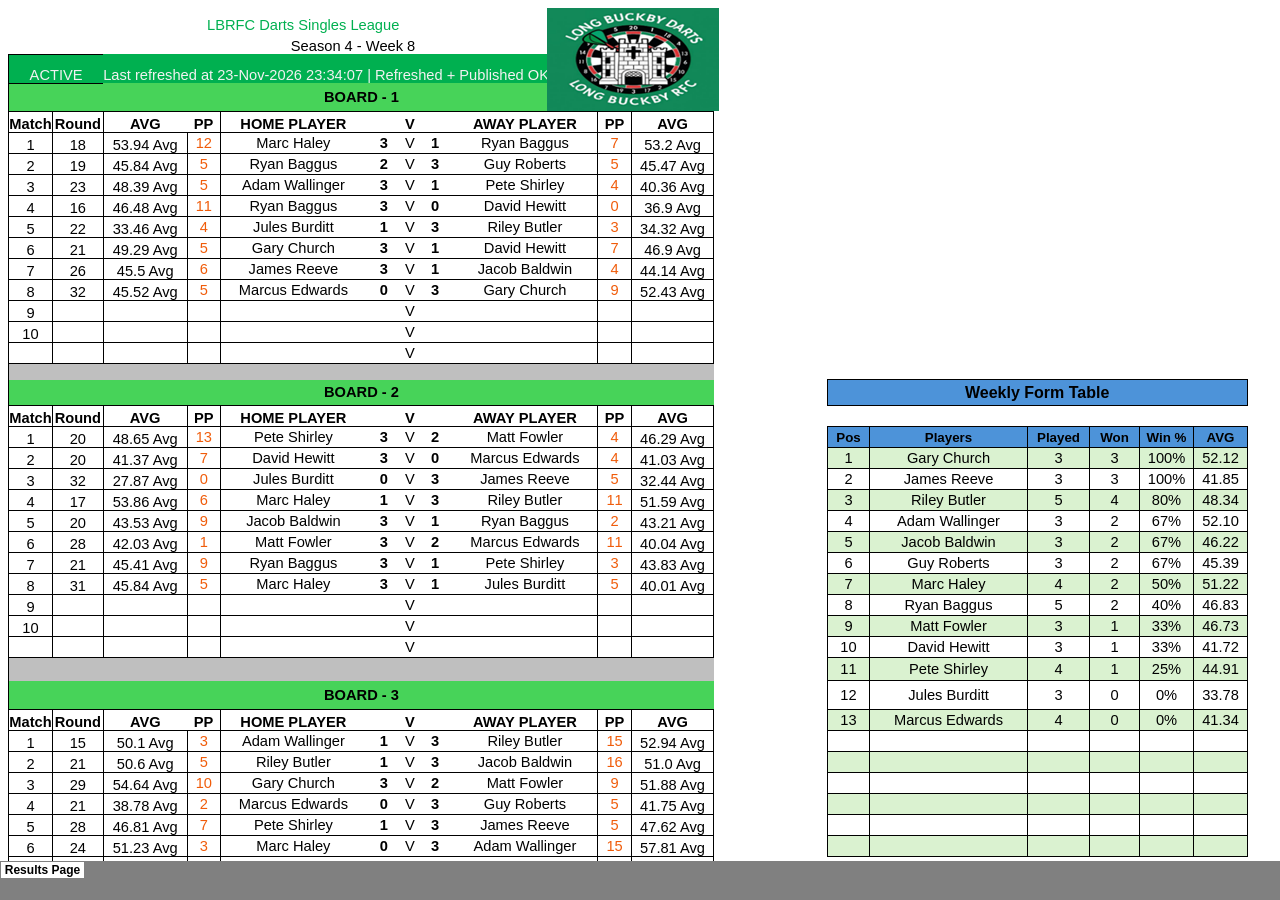
<file: index.html>
<html xmlns:v="urn:schemas-microsoft-com:vml"
xmlns:o="urn:schemas-microsoft-com:office:office"
xmlns:x="urn:schemas-microsoft-com:office:excel"
xmlns="http://www.w3.org/TR/REC-html40">

<head>
<meta http-equiv="refresh" content="60">
<meta http-equiv="Cache-Control" content="no-cache, no-store, must-revalidate">
<meta http-equiv="Pragma" content="no-cache">
<meta http-equiv="Expires" content="0">

<meta name="Excel Workbook Frameset">
<meta http-equiv=Content-Type content="text/html; charset=windows-1252">
<meta name=ProgId content=Excel.Sheet>
<meta name=Generator content="Microsoft Excel 15">
<link rel=File-List href="index.files/filelist.xml">
<![if !supportTabStrip]>
<link id="shLink" href="index.files/sheet001.html?v=20261123234709">

<link id="shLink">

<script language="JavaScript">
<!--
 var c_lTabs=1;

 var c_rgszSh=new Array(c_lTabs);
 c_rgszSh[0] = "Results�Page";



 var c_rgszClr=new Array(8);
 c_rgszClr[0]="window";
 c_rgszClr[1]="buttonface";
 c_rgszClr[2]="windowframe";
 c_rgszClr[3]="windowtext";
 c_rgszClr[4]="threedlightshadow";
 c_rgszClr[5]="threedhighlight";
 c_rgszClr[6]="threeddarkshadow";
 c_rgszClr[7]="threedshadow";

 var g_iShCur;
 var g_rglTabX=new Array(c_lTabs);

function fnGetIEVer()
{
 var ua=window.navigator.userAgent
 var msie=ua.indexOf("MSIE")
 if (msie>0 && window.navigator.platform=="Win32")
  return parseInt(ua.substring(msie+5,ua.indexOf(".", msie)));
 else
  return 0;
}

function fnBuildFrameset()
{
 var szHTML="<frameset rows=\"*,18\" border=0 width=0 frameborder=no framespacing=0>"+
  "<frame src=\""+document.all.item("shLink")[0].href+"\" name=\"frSheet\" noresize>"+
  "<frameset cols=\"54,*\" border=0 width=0 frameborder=no framespacing=0>"+
  "<frame src=\"\" name=\"frScroll\" marginwidth=0 marginheight=0 scrolling=no>"+
  "<frame src=\"\" name=\"frTabs\" marginwidth=0 marginheight=0 scrolling=no>"+
  "</frameset></frameset><plaintext>";

 with (document) {
  open("text/html","replace");
  write(szHTML);
  close();
 }

 fnBuildTabStrip();
}

function fnBuildTabStrip()
{
 var szHTML=
  "<html><head><style>.clScroll {font:8pt Courier New;color:"+c_rgszClr[6]+";cursor:default;line-height:10pt;}"+
  ".clScroll2 {font:10pt Arial;color:"+c_rgszClr[6]+";cursor:default;line-height:11pt;}</style></head>"+
  "<body onclick=\"event.returnValue=false;\" ondragstart=\"event.returnValue=false;\" onselectstart=\"event.returnValue=false;\" bgcolor="+c_rgszClr[4]+" topmargin=0 leftmargin=0><table cellpadding=0 cellspacing=0 width=100%>"+
  "<tr><td colspan=6 height=1 bgcolor="+c_rgszClr[2]+"></td></tr>"+
  "<tr><td style=\"font:1pt\">&nbsp;<td>"+
  "<td valign=top id=tdScroll class=\"clScroll\" onclick=\"parent.fnFastScrollTabs(0);\" onmouseover=\"parent.fnMouseOverScroll(0);\" onmouseout=\"parent.fnMouseOutScroll(0);\"><a>&#171;</a></td>"+
  "<td valign=top id=tdScroll class=\"clScroll2\" onclick=\"parent.fnScrollTabs(0);\" ondblclick=\"parent.fnScrollTabs(0);\" onmouseover=\"parent.fnMouseOverScroll(1);\" onmouseout=\"parent.fnMouseOutScroll(1);\"><a>&lt</a></td>"+
  "<td valign=top id=tdScroll class=\"clScroll2\" onclick=\"parent.fnScrollTabs(1);\" ondblclick=\"parent.fnScrollTabs(1);\" onmouseover=\"parent.fnMouseOverScroll(2);\" onmouseout=\"parent.fnMouseOutScroll(2);\"><a>&gt</a></td>"+
  "<td valign=top id=tdScroll class=\"clScroll\" onclick=\"parent.fnFastScrollTabs(1);\" onmouseover=\"parent.fnMouseOverScroll(3);\" onmouseout=\"parent.fnMouseOutScroll(3);\"><a>&#187;</a></td>"+
  "<td style=\"font:1pt\">&nbsp;<td></tr></table></body></html>";

 with (frames['frScroll'].document) {
  open("text/html","replace");
  write(szHTML);
  close();
 }

 szHTML =
  "<html><head>"+
  "<style>A:link,A:visited,A:active {text-decoration:none;"+"color:"+c_rgszClr[3]+";}"+
  ".clTab {cursor:hand;background:"+c_rgszClr[1]+";font:9pt Arial;padding-left:3px;padding-right:3px;text-align:center;}"+
  ".clBorder {background:"+c_rgszClr[2]+";font:1pt;}"+
  "</style></head><body onload=\"parent.fnInit();\" onselectstart=\"event.returnValue=false;\" ondragstart=\"event.returnValue=false;\" bgcolor="+c_rgszClr[4]+
  " topmargin=0 leftmargin=0><table id=tbTabs cellpadding=0 cellspacing=0>";

 var iCellCount=(c_lTabs+1)*2;

 var i;
 for (i=0;i<iCellCount;i+=2)
  szHTML+="<col width=1><col>";

 var iRow;
 for (iRow=0;iRow<6;iRow++) {

  szHTML+="<tr>";

  if (iRow==5)
   szHTML+="<td colspan="+iCellCount+"></td>";
  else {
   if (iRow==0) {
    for(i=0;i<iCellCount;i++)
     szHTML+="<td height=1 class=\"clBorder\"></td>";
   } else if (iRow==1) {
    for(i=0;i<c_lTabs;i++) {
     szHTML+="<td height=1 nowrap class=\"clBorder\">&nbsp;</td>";
     szHTML+=
      "<td id=tdTab height=1 nowrap class=\"clTab\" onmouseover=\"parent.fnMouseOverTab("+i+");\" onmouseout=\"parent.fnMouseOutTab("+i+");\">"+
      "<a href=\""+document.all.item("shLink")[i].href+"\" target=\"frSheet\" id=aTab>&nbsp;"+c_rgszSh[i]+"&nbsp;</a></td>";
    }
    szHTML+="<td id=tdTab height=1 nowrap class=\"clBorder\"><a id=aTab>&nbsp;</a></td><td width=100%></td>";
   } else if (iRow==2) {
    for (i=0;i<c_lTabs;i++)
     szHTML+="<td height=1></td><td height=1 class=\"clBorder\"></td>";
    szHTML+="<td height=1></td><td height=1></td>";
   } else if (iRow==3) {
    for (i=0;i<iCellCount;i++)
     szHTML+="<td height=1></td>";
   } else if (iRow==4) {
    for (i=0;i<c_lTabs;i++)
     szHTML+="<td height=1 width=1></td><td height=1></td>";
    szHTML+="<td height=1 width=1></td><td></td>";
   }
  }
  szHTML+="</tr>";
 }

 szHTML+="</table></body></html>";
 with (frames['frTabs'].document) {
  open("text/html","replace");
  charset=document.charset;
  write(szHTML);
  close();
 }
}

function fnInit()
{
 g_rglTabX[0]=0;
 var i;
 for (i=1;i<=c_lTabs;i++)
  with (frames['frTabs'].document.all.tbTabs.rows[1].cells[fnTabToCol(i-1)])
   g_rglTabX[i]=offsetLeft+offsetWidth-6;
}

function fnTabToCol(iTab)
{
 return 2*iTab+1;
}

function fnNextTab(fDir)
{
 var iNextTab=-1;
 var i;

 with (frames['frTabs'].document.body) {
  if (fDir==0) {
   if (scrollLeft>0) {
    for (i=0;i<c_lTabs&&g_rglTabX[i]<scrollLeft;i++);
    if (i<c_lTabs)
     iNextTab=i-1;
   }
  } else {
   if (g_rglTabX[c_lTabs]+6>offsetWidth+scrollLeft) {
    for (i=0;i<c_lTabs&&g_rglTabX[i]<=scrollLeft;i++);
    if (i<c_lTabs)
     iNextTab=i;
   }
  }
 }
 return iNextTab;
}

function fnScrollTabs(fDir)
{
 var iNextTab=fnNextTab(fDir);

 if (iNextTab>=0) {
  frames['frTabs'].scroll(g_rglTabX[iNextTab],0);
  return true;
 } else
  return false;
}

function fnFastScrollTabs(fDir)
{
 if (c_lTabs>16)
  frames['frTabs'].scroll(g_rglTabX[fDir?c_lTabs-1:0],0);
 else
  if (fnScrollTabs(fDir)>0) window.setTimeout("fnFastScrollTabs("+fDir+");",5);
}

function fnSetTabProps(iTab,fActive)
{
 var iCol=fnTabToCol(iTab);
 var i;

 if (iTab>=0) {
  with (frames['frTabs'].document.all) {
   with (tbTabs) {
    for (i=0;i<=4;i++) {
     with (rows[i]) {
      if (i==0)
       cells[iCol].style.background=c_rgszClr[fActive?0:2];
      else if (i>0 && i<4) {
       if (fActive) {
        cells[iCol-1].style.background=c_rgszClr[2];
        cells[iCol].style.background=c_rgszClr[0];
        cells[iCol+1].style.background=c_rgszClr[2];
       } else {
        if (i==1) {
         cells[iCol-1].style.background=c_rgszClr[2];
         cells[iCol].style.background=c_rgszClr[1];
         cells[iCol+1].style.background=c_rgszClr[2];
        } else {
         cells[iCol-1].style.background=c_rgszClr[4];
         cells[iCol].style.background=c_rgszClr[(i==2)?2:4];
         cells[iCol+1].style.background=c_rgszClr[4];
        }
       }
      } else
       cells[iCol].style.background=c_rgszClr[fActive?2:4];
     }
    }
   }
   with (aTab[iTab].style) {
    cursor=(fActive?"default":"hand");
    color=c_rgszClr[3];
   }
  }
 }
}

function fnMouseOverScroll(iCtl)
{
 frames['frScroll'].document.all.tdScroll[iCtl].style.color=c_rgszClr[7];
}

function fnMouseOutScroll(iCtl)
{
 frames['frScroll'].document.all.tdScroll[iCtl].style.color=c_rgszClr[6];
}

function fnMouseOverTab(iTab)
{
 if (iTab!=g_iShCur) {
  var iCol=fnTabToCol(iTab);
  with (frames['frTabs'].document.all) {
   tdTab[iTab].style.background=c_rgszClr[5];
  }
 }
}

function fnMouseOutTab(iTab)
{
 if (iTab>=0) {
  var elFrom=frames['frTabs'].event.srcElement;
  var elTo=frames['frTabs'].event.toElement;

  if ((!elTo) ||
   (elFrom.tagName==elTo.tagName) ||
   (elTo.tagName=="A" && elTo.parentElement!=elFrom) ||
   (elFrom.tagName=="A" && elFrom.parentElement!=elTo)) {

   if (iTab!=g_iShCur) {
    with (frames['frTabs'].document.all) {
     tdTab[iTab].style.background=c_rgszClr[1];
    }
   }
  }
 }
}

function fnSetActiveSheet(iSh)
{
 if (iSh!=g_iShCur) {
  fnSetTabProps(g_iShCur,false);
  fnSetTabProps(iSh,true);
  g_iShCur=iSh;
 }
}

 window.g_iIEVer=fnGetIEVer();
 if (window.g_iIEVer>=4)
  fnBuildFrameset();
//-->
</script>
<![endif]><!--[if gte mso 9]><xml>
 <x:ExcelWorkbook>
  <x:ExcelWorksheets>
   <x:ExcelWorksheet>
    <x:Name>Results Page</x:Name>
    <x:WorksheetSource HRef="index.files/sheet001.html"/>
   </x:ExcelWorksheet>
  </x:ExcelWorksheets>
  <x:Stylesheet HRef="index.files/stylesheet.css"/>
  <x:WindowHeight>10185</x:WindowHeight>
  <x:WindowWidth>28800</x:WindowWidth>
  <x:WindowTopX>32767</x:WindowTopX>
  <x:WindowTopY>32767</x:WindowTopY>
  <x:ProtectStructure>False</x:ProtectStructure>
  <x:ProtectWindows>False</x:ProtectWindows>
 </x:ExcelWorkbook>
</xml><![endif]-->
</head>

<frameset rows="*,39" border=0 width=0 frameborder=no framespacing=0>
 <frame src="index.files/sheet001.html" name="frSheet">
 <frame src="index.files/tabstrip.html" name="frTabs" marginwidth=0 marginheight=0>
 <noframes>
  <body>
   <p>This page uses frames, but your browser doesn't support them.</p>
  </body>
 </noframes>
</frameset>
</html>
</file>
